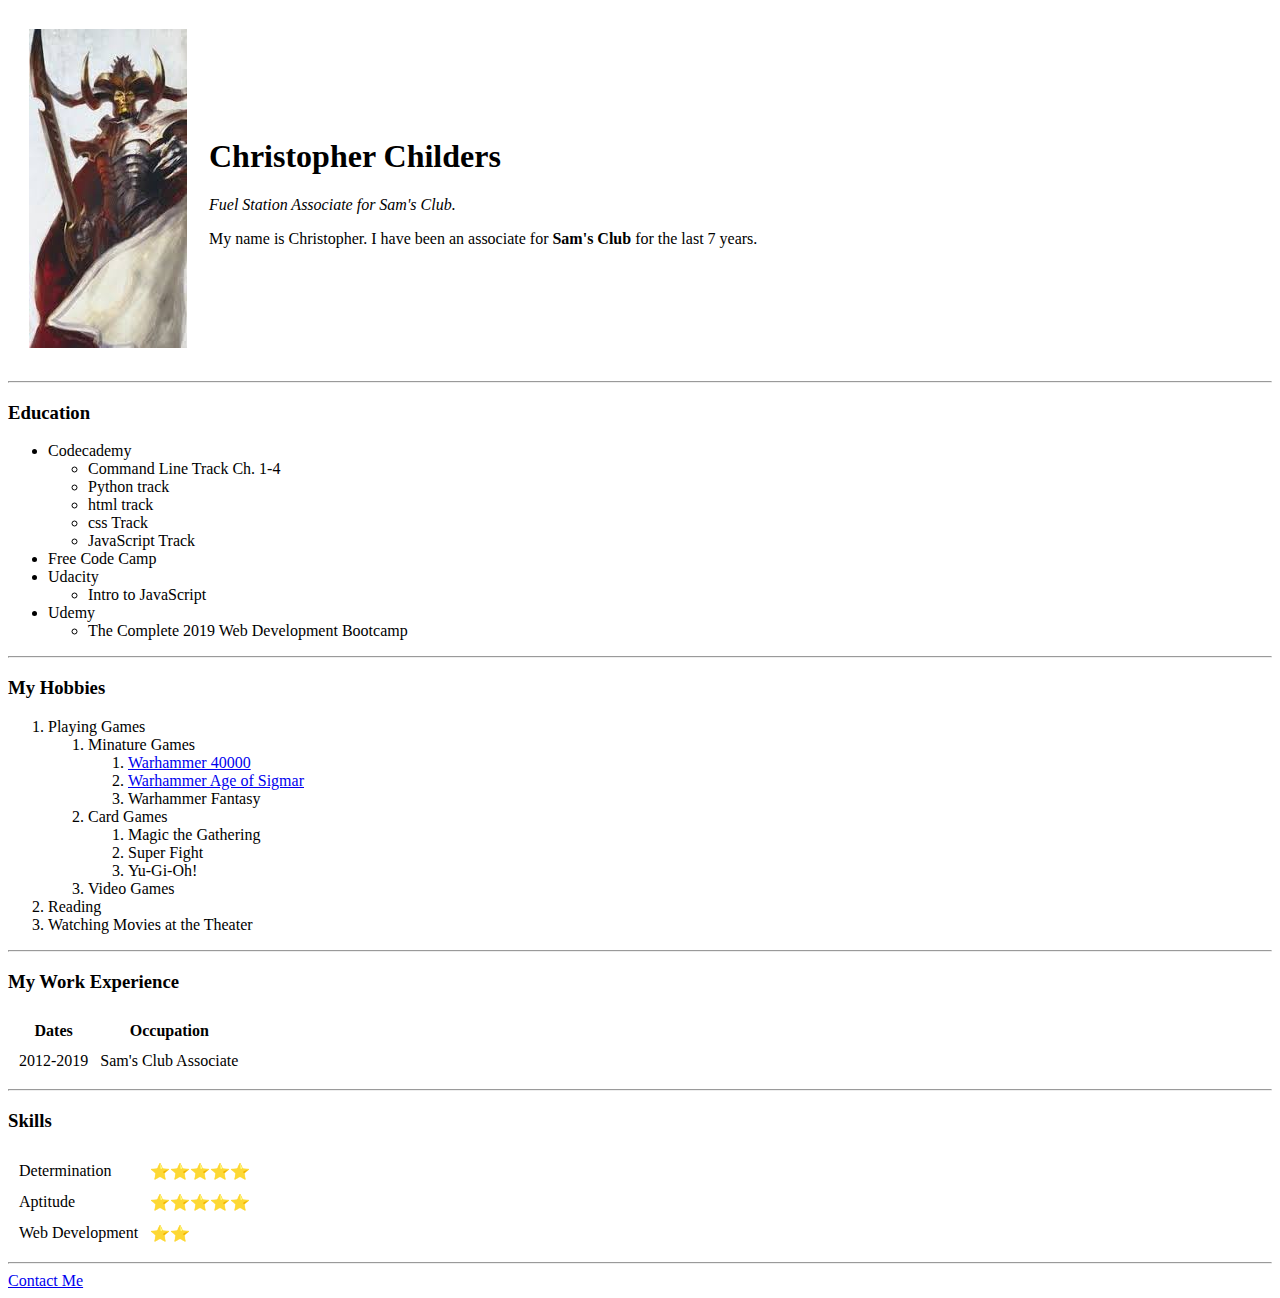
<file: index.html>
<!DOCTYPE html>
<html lang="en" dir="ltr">

<head>
  <meta charset="utf-8">
  <title>Christopher's Personal Site</title>
</head>

<body>
  <table cellspacing="20">
    <tr>
      <td><img src="[data-uri]" alt="Christopher Profile Picture">
      </td>
      <td><h1>Christopher Childers</h1>
      <p><em>Fuel Station Associate for Sam's Club.</em></p>
      <p>My name is Christopher. I have been an associate for <strong>Sam's Club</strong> for the last 7 years.</p></td>
    </tr>
  </table>

  <hr>

  <h3>Education</h3>
  <ul>
    <li>Codecademy</li>
    <ul>
      <li>Command Line Track Ch. 1-4</li>
      <li>Python track</li>
      <li>html track</li>
      <li>css Track</li>
      <li>JavaScript Track</li>
    </ul>
    <li>Free Code Camp</li>
    <li>Udacity</li>
    <ul>
      <li>Intro to JavaScript</li>
    </ul>
    <li>Udemy</li>
    <ul>
      <li>The Complete 2019 Web Development Bootcamp</li>
    </ul>
  </ul>

  <hr>

  <h3>My Hobbies</h3>
  <ol>
    <li>Playing Games</li>
    <ol>
      <li>Minature Games</li>
      <ol>
        <li><a href="https://www.games-workshop.com/en-US/Warhammer-40-000">Warhammer 40000</a></li>
        <li><a href="https://www.games-workshop.com/en-US/Warhammer">Warhammer Age of Sigmar</a></li>
        <li>Warhammer Fantasy</li>
      </ol>
      <li>Card Games</li>
      <ol>
        <li>Magic the Gathering</li>
        <li>Super Fight</li>
        <li>Yu-Gi-Oh!</li>
      </ol>
      <li>Video Games</li>
    </ol>
    <li>Reading</li>
    <li>Watching Movies at the Theater</li>
  </ol>

  <hr>

  <h3>My Work Experience</h3>
  <table cellspacing="10">
    <thead>
      <tr>
        <th>Dates</th>
        <th>Occupation</th>
      </tr>
    </thead>

    <tbody>
      <tr>
        <td>2012-2019</td>
        <td>Sam's Club Associate</td>
      </tr>
    </tbody>

  </table>

  <hr>

  <h3>Skills</h3>
  <table cellspacing="10">
    <tr>
      <td>Determination</td>
      <td>⭐️⭐️⭐️⭐️⭐️</td>
    </tr>
    <tr>
      <td>Aptitude</td>
      <td>⭐️⭐️⭐️⭐️⭐️</td>
    </tr>
    <tr>
      <td>Web Development</td>
      <td>⭐️⭐️</td>
    </tr>
  </table>


  <hr>
  <a href="contact.html">Contact Me</a>
</body>

</html>
</file>
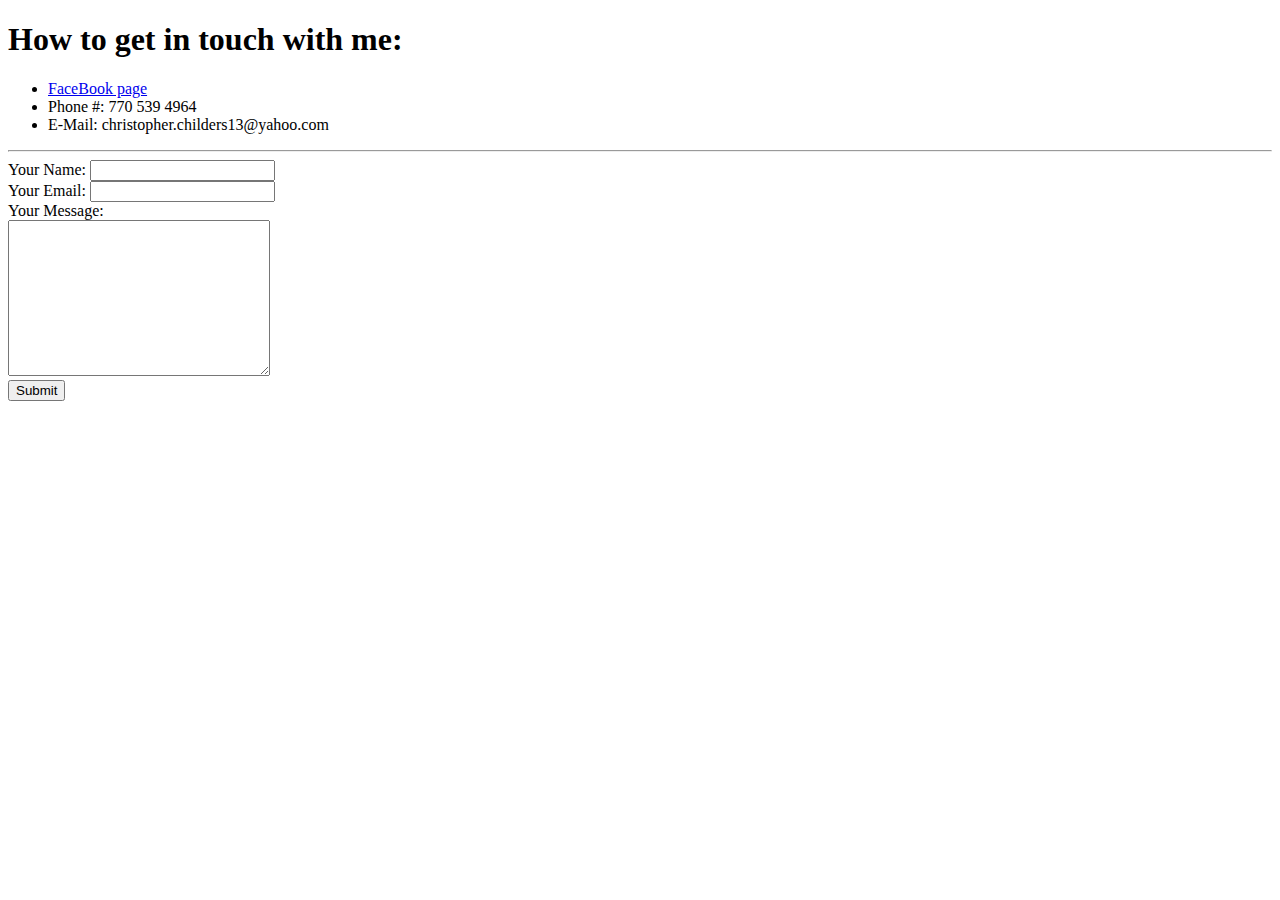
<file: contact.html>
<!DOCTYPE html>
<html lang="en" dir="ltr">
  <head>
    <meta charset="utf-8">
    <title>Contact Information</title>
  </head>
    <h1>How to get in touch with me:</h1>
  <body>

    <ul>
      <li><a href="https://www.facebook.com/aviatorchilders">FaceBook page</a></li>
      <li>Phone #: 770 539 4964</li>
      <li>E-Mail: christopher.childers13@yahoo.com</li>
    </ul>
    <hr>

    <form action="mailto:christopher.childers13@yahoo.com" method="post" enctype="text/plain">
      <label>Your Name:</label>
      <input type="text" name="yourName" value="">
      <br>
      <label>Your Email:</label>
      <input type="text" name="yourEmail" value="">
      <br>
      <label>Your Message:</label>
      <br>
      <textarea name="yourMessage" rows="10" cols="30"></textarea>
      <br>
      <input type="submit" name="">
    </form>

  </body>
</html>
</file>
